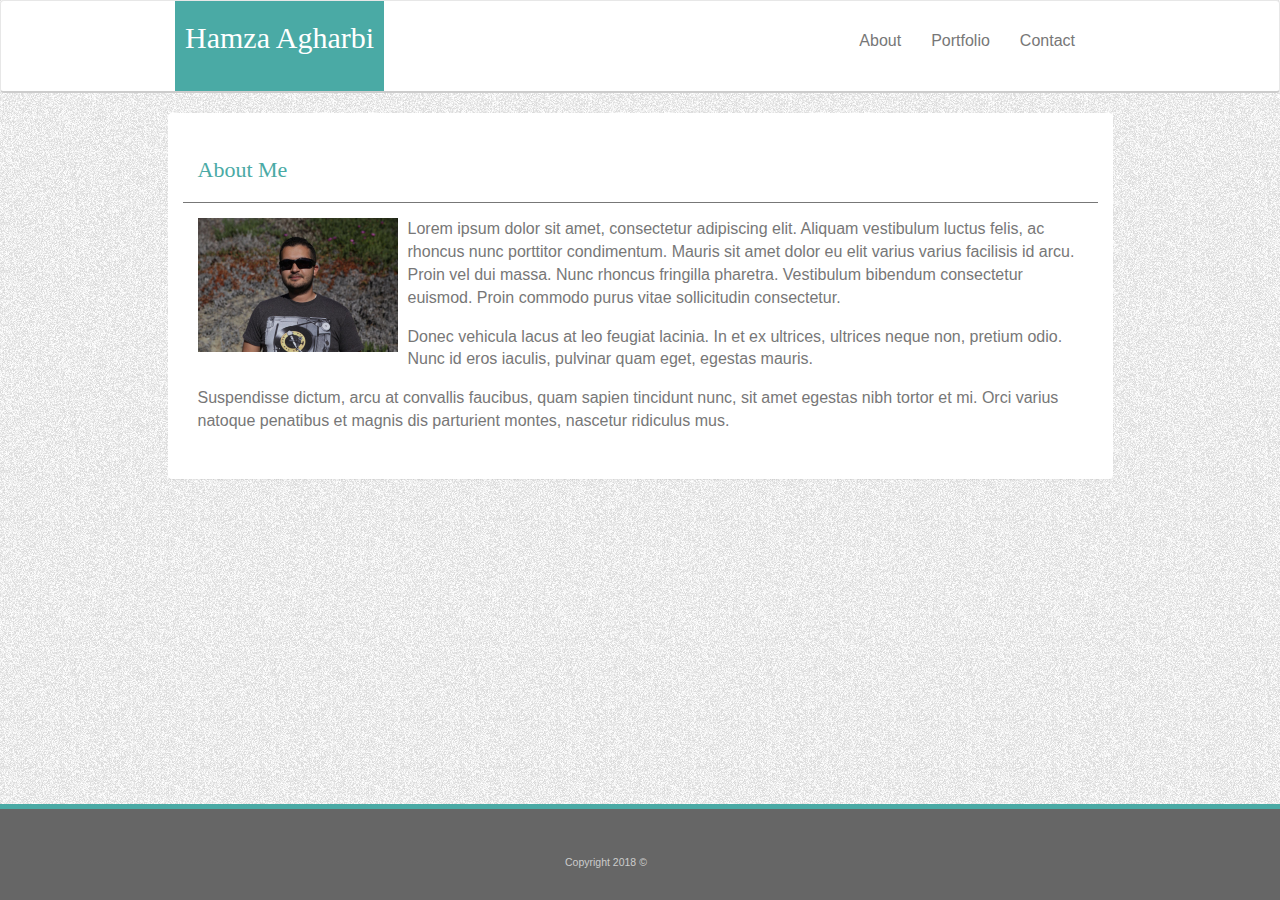
<file: index.html>
<!DOCTYPE <!DOCTYPE html>
<html>

<head>
  <meta charset="utf-8" />
  <meta http-equiv="X-UA-Compatible" content="IE=edge">
  <title>About Me</title>
  <meta name="viewport" content="width=device-width, initial-scale=1">

  <link rel="stylesheet" href="https://maxcdn.bootstrapcdn.com/bootstrap/3.3.7/css/bootstrap.min.css" integrity="sha384-BVYiiSIFeK1dGmJRAkycuHAHRg32OmUcww7on3RYdg4Va+PmSTsz/K68vbdEjh4u"
    crossorigin="anonymous">

  <link rel="stylesheet" type="text/css" href="assets/style.css">
</head>


<nav class = "navbar navbar-default" role = "navigation">
<div class="container header2d">
   <div class="navbar-header">
      <button type="button" class="navbar-toggle text-left" 
         data-toggle="collapse" data-target="#example-navbar-collapse">
         <span class = "icon-bar"></span>
         <span class = "icon-bar"></span>
         <span class = "icon-bar"></span>
      </button>
      <h1><a id="logo" href="index.html">Hamza Agharbi</a></h1>
   </div>

   <div class="collapse navbar-collapse" id="example-navbar-collapse">

      <ul class = "nav navbar-nav pull-right">
        <li><a href="index.html">About</a></li>
        <li><a href="portfolio.html">Portfolio</a></li>
        <li><a href="contact.html">Contact</a></li>
      </ul>
 
   </div>
</div>
</nav>

<body>
<div class="container">
  <div class="row">
      <div class="col-lg-10 col-lg-offset-1">
        <div class="panel panel-default">
          <div class="panel-heading"><h3>About Me</h3></div>
          <div class="panel-body">
            <img id="bio-image" class="pull-left" src="assets/images/IMG-20160426-WA0000.jpg" alt="Hamza Agharbi">
            <p>Lorem ipsum dolor sit amet, consectetur adipiscing elit. Aliquam vestibulum luctus felis, ac rhoncus nunc porttitor condimentum. Mauris sit amet dolor eu elit varius varius facilisis id arcu. Proin vel dui massa. Nunc rhoncus fringilla pharetra. Vestibulum bibendum consectetur euismod. Proin commodo purus vitae sollicitudin consectetur.</p>

            <p>Donec vehicula lacus at leo feugiat lacinia. In et ex ultrices, ultrices neque non, pretium odio. Nunc id eros iaculis, pulvinar quam eget, egestas mauris.</p>

            <p>Suspendisse dictum, arcu at convallis faucibus, quam sapien tincidunt nunc, sit amet egestas nibh tortor et mi. Orci varius natoque penatibus et magnis dis parturient montes, nascetur ridiculus mus.</p>
          </div>
        </div>
      </div>
  </div>

</div> 
<div class="clear"></div>
<footer class="footer navbar-fixed-bottom"> 
  <div class="container"> 
     <h5><small>Copyright 2018 &copy;</small></h5>
  </div>
</footer>
</body>
</html>
</file>
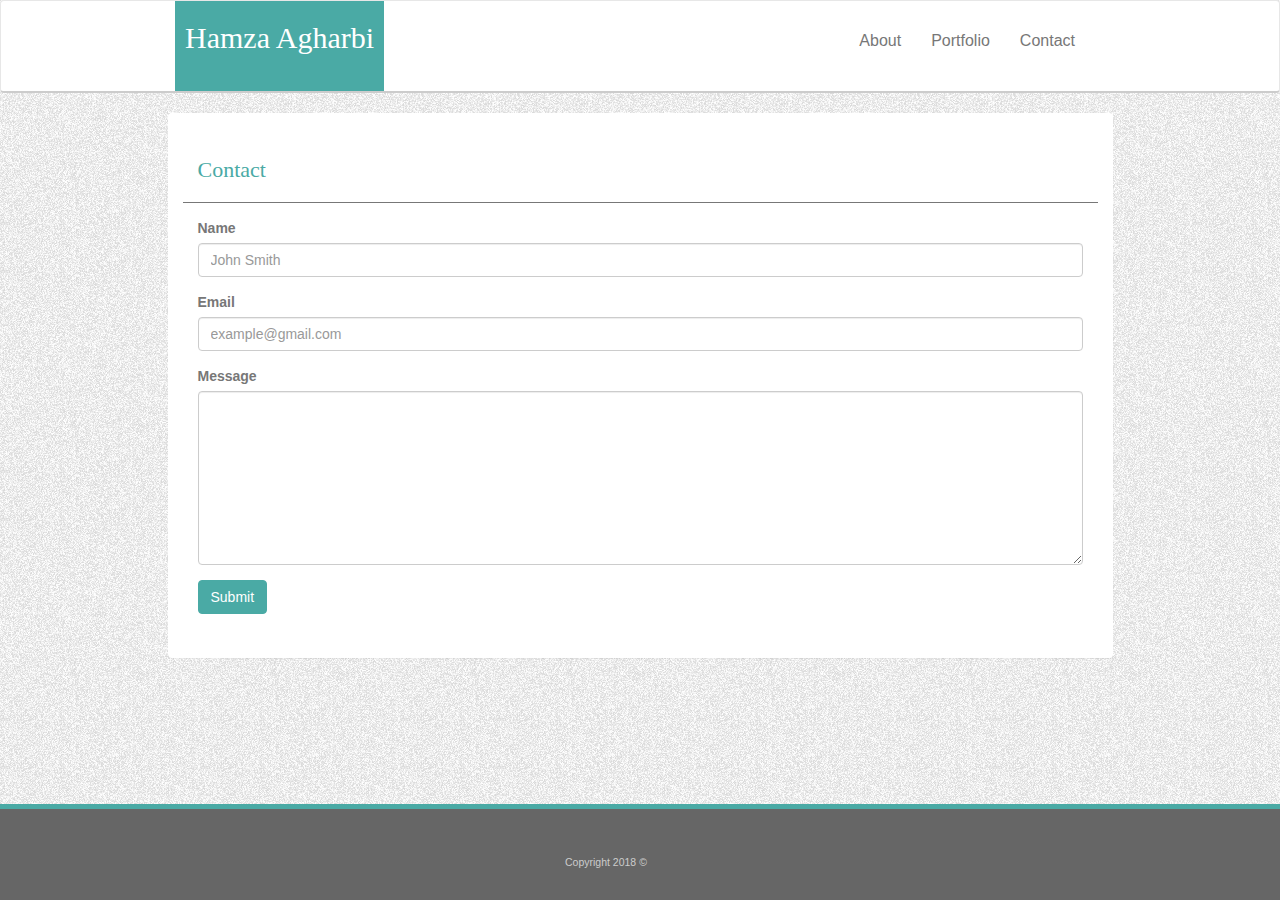
<file: contact.html>
<!DOCTYPE <!DOCTYPE html>
<html>

<head>
  <meta charset="utf-8" />
  <meta http-equiv="X-UA-Compatible" content="IE=edge">
  <title>About Me</title>
  <meta name="viewport" content="width=device-width, initial-scale=1">

  <link rel="stylesheet" href="https://maxcdn.bootstrapcdn.com/bootstrap/3.3.7/css/bootstrap.min.css" integrity="sha384-BVYiiSIFeK1dGmJRAkycuHAHRg32OmUcww7on3RYdg4Va+PmSTsz/K68vbdEjh4u"
    crossorigin="anonymous">

  <link rel="stylesheet" type="text/css" href="assets/style.css">
</head>

<nav class = "navbar navbar-default" role = "navigation">
<div class="container header2d">
   <div class="navbar-header">
      <button type="button" class="navbar-toggle text-left" 
         data-toggle="collapse" data-target="#example-navbar-collapse">
         <span class = "icon-bar"></span>
         <span class = "icon-bar"></span>
         <span class = "icon-bar"></span>
      </button>
      <h1><a id="logo"  href="index.html">Hamza Agharbi</a></h1>
   </div>

   <div class="collapse navbar-collapse" id="example-navbar-collapse">

      <ul class = "nav navbar-nav pull-right">
        <li><a href="index.html">About</a></li>
        <li><a href="portfolio.html">Portfolio</a></li>
        <li><a href="contact.html">Contact</a></li>
      </ul>
 
   </div>
</div>
</nav>

<body>
<div class="container">
  <div class="row">
      <div class="col-lg-10 col-lg-offset-1">
        <div class="panel panel-default">
          <div class="panel-heading"><h3>Contact</h3></div>
          <div class="panel-body">
            <form>
              <div class="form-group">
                <label for="formGroupExampleInput">Name</label>
                <input type="text" class="form-control" id="formGroupExampleInput" placeholder="John Smith">
              </div>
              <div class="form-group">
                <label for="formGroupExampleInput2">Email</label>
                <input type="text" class="form-control" id="formGroupExampleInput2" placeholder="example@gmail.com">
              </div>
              
              <div class="form-group">
                <label for="exampleTextarea">Message</label>
                <textarea class="form-control" id="exampleTextarea" rows="8"></textarea>
              </div>

              <button type="submit" class="btn btn-primary">Submit</button>

            </form>
            
          </div>
        </div>
      </div>

</div> 
<div class="clear"></div>
<footer class="footer navbar-fixed-bottom"> 
  <div class="container"> 
     <h5><small>Copyright 2018 &copy;</small></h5>
  </div>
</footer>
</body>
</html>
</file>
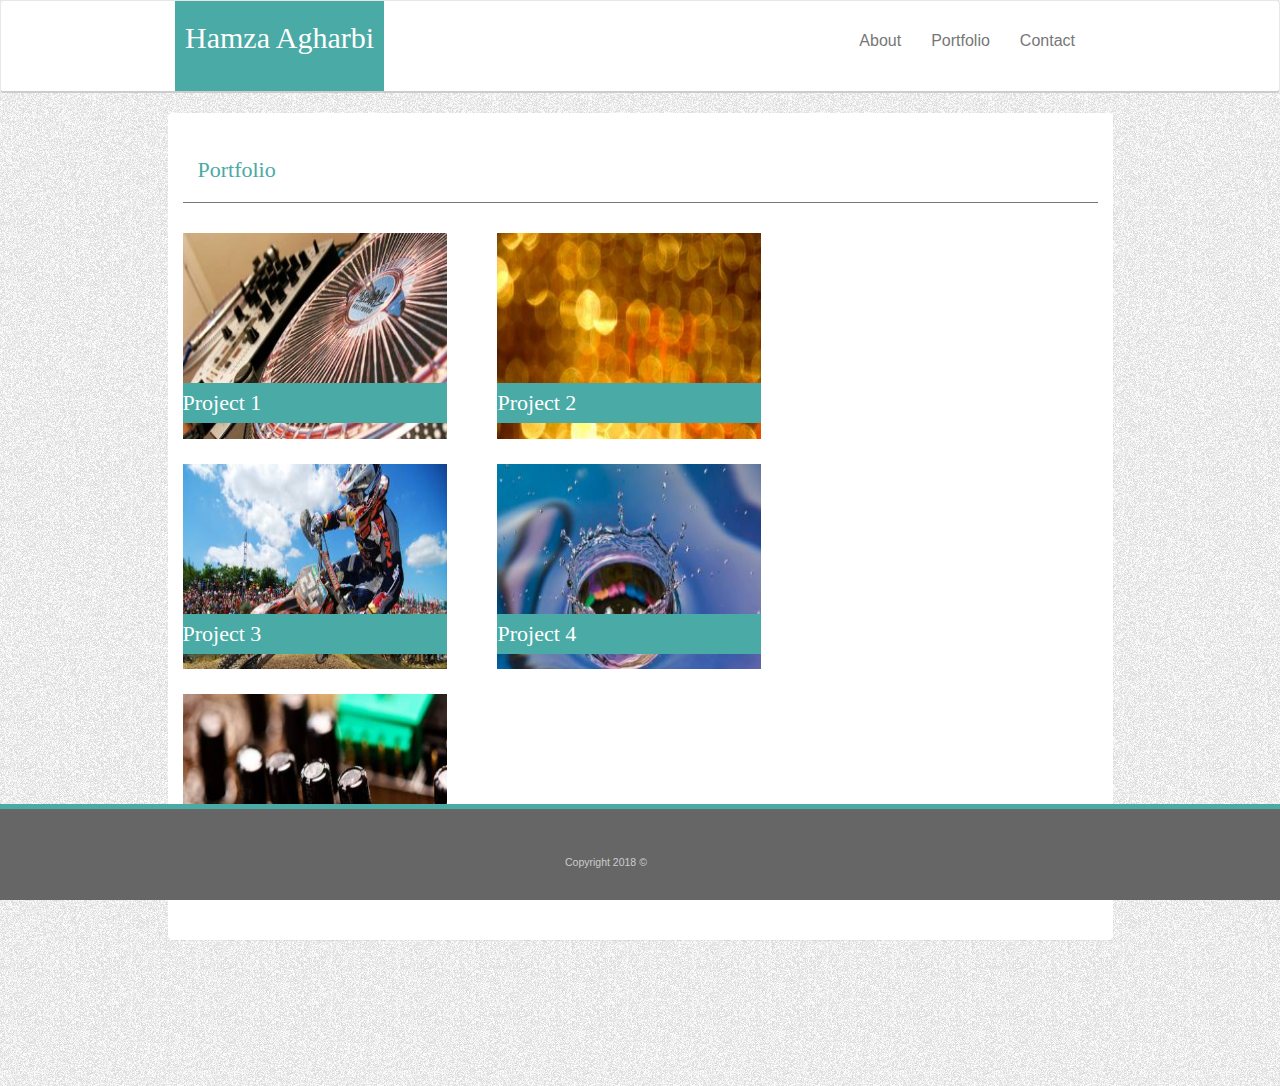
<file: portfolio.html>
<!DOCTYPE <!DOCTYPE html>
<html>

<head>
  <meta charset="utf-8" />
  <meta http-equiv="X-UA-Compatible" content="IE=edge">
  <title>About Me</title>
  <meta name="viewport" content="width=device-width, initial-scale=1">
  
  <link rel="stylesheet" href="https://maxcdn.bootstrapcdn.com/bootstrap/3.3.7/css/bootstrap.min.css" integrity="sha384-BVYiiSIFeK1dGmJRAkycuHAHRg32OmUcww7on3RYdg4Va+PmSTsz/K68vbdEjh4u" crossorigin="anonymous">
  
  <link rel="stylesheet" type="text/css" href="assets/style.css">
</head>

<nav class = "navbar navbar-default" role = "navigation">
<div class="container header2d">
   <div class="navbar-header">
      <button type="button" class="navbar-toggle text-left" 
         data-toggle="collapse" data-target="#example-navbar-collapse">
         <span class = "icon-bar"></span>
         <span class = "icon-bar"></span>
         <span class = "icon-bar"></span>
      </button>
      <h1><a id="logo"  href="index.html">Hamza Agharbi</a></h1>
   </div>

   <div class="collapse navbar-collapse" id="example-navbar-collapse">

      <ul class = "nav navbar-nav pull-right">
        <li><a href="index.html">About</a></li>
        <li><a href="portfolio.html">Portfolio</a></li>
        <li><a href="contact.html">Contact</a></li>
      </ul>
 
   </div>
</div>
</nav>

<body>
<div class="container">
  <div class="row">
      <div class="col-lg-10 col-lg-offset-1">
        <div class="panel panel-default">
          <div class="panel-heading"><h3>Portfolio</h3></div>
          <div class="panel-body text-center">
          </div>
            <div class="row">
              <div class="col-lg-4">
                <ul class="list-inline portfolio">  
                  <li class="imgHolder">
                    <img id="image1" src="assets/images/portfolio1.jpeg" alt="picture">
                    <h3>Project 1</h3>
                  </li>
              </div>

              <div class="col-lg-3">
                 <ul class="list-inline portfolio">  
                <li class="imgHolder">
                  <img id="image1" src="assets/images/portfolio2.jpeg" alt="picture">
                  <h3>Project 2</h3>
                </li>
              </div>
            </div>

            <div class="row">
              <div class="col-lg-4">
                <ul class="list-inline portfolio">  
                  <li class="imgHolder">
                    <img id="image1" src="assets/images/portfolio3.jpeg" alt="picture">
                    <h3>Project 3</h3>
                  </li>
              </div>

              <div class="col-lg-3">
                 <ul class="list-inline portfolio">  
                <li class="imgHolder">
                  <img id="image1" src="assets/images/portfolio4.jpeg" alt="picture">
                  <h3>Project 4</h3>
                </li>
              </div>
            </div>

            <div class="row">
              <div class="col-lg-4">
                <ul class="list-inline portfolio">
                  <li class="imgHolder">
                    <img id="image1" src="assets/images/portfolio5.jpeg" alt="picture">
                    <h3>Project 5</h3>
                  </li>
              </div>

            </div>
        </div>
      </div>


  </div>

</div> 
<div class="clear"></div>
<footer class="footer navbar-default navbar-fixed-bottom"> 
  <div class="container-fluid text-center"> 
       <h5><small>Copyright 2018 &copy;</small></h5>
  </div>
</footer>
</body>
</html>
</file>
<file: assets/style.css>
body {
 	margin:0px;
	background-image: url("../assets/images/bodybackground.png");
}

.navbar {
	border-bottom: #cccccc solid 2px;
}

.header2d {
	max-width: 960px;
}

.navbar-default {
	background-color: #ffffff;
}
.navbar-header {
	background-color: #4aaaa5;
	height: 90px;
	text-align: center;
}

#example-navbar-collapse a {
	font-size: 16px;
	position: relative;
	top: 15px;
}

h1, h3{
	font-family: Georgia, Times, "Times New Roman", serif;
	font-weight: 200;
    color: #4aaaa5;
}

h2, h3{
	font-size: 22px;
}
h1 {
	padding-right: 10px;
	padding-left: 10px;
	
}

p {
    margin-block-end: 1em;
    margin-inline-start: 0px;
	margin-inline-end: 0px;
	font-size: 16px;
}

#logo {
  color: white;
  text-decoration: inherit;
  font-size: 30px;
}

.link-unstyled:link {
  color: #ffffff;
  text-decoration: inherit;
}

.link-unstyled:hover {
  color: #777777;
  text-decoration: inherit;
}

#bio-image {
	margin-right: 10px;
	margin-bottom: 5px;
	width: 200px;
}

.panel-default>.panel-heading {
    color: #4aaaa5;
    background-color: #fff;
    border-color: #777777;
}

.panel-default {
	border: white solid 15px;
	color: #777777;
    
}

.clear {
	height: 126px; 
}

.footer {
	clear: both;
	height: 96px;
	background-color: #666666;
	border-top: 5px solid #4aaaa5;
	margin-left: -150px;
	text-align: center;
}

.footer small {
	color: #ccc;
	position: absolute;
	top: 48px;
}

#image1 {
	width: 264px;
	height: 205.5px;
}
.imgHolder {
	position: relative;
	margin-bottom: 15px;
}

.imgHolder h3 {
	width: 264px;
	height: 40px;
	background-color: #4aaaa5;
	position: absolute;
	top: 130px;
	color: white;
	line-height: 40px;
    vertical-align: middle;
}

.btn-primary {
    color: #fff;
    background-color: #4aaaa5;
    border-color: #4aaaa5;
}

.btn-primary:hover, .btn-primary:active, .btn-primary:focus 
, .btn-primary:active:focus {
    background: gray;
    border-color: gray;
}

.portfolio li:last-child:nth-child(even) {
	visibility: hidden;
}

@media (max-width:648px) {
	.portfolio li:last-child:nth-child(even) {
    display: none;
	}

	.panel {
		min-width:260px;
	}

}
</file>
